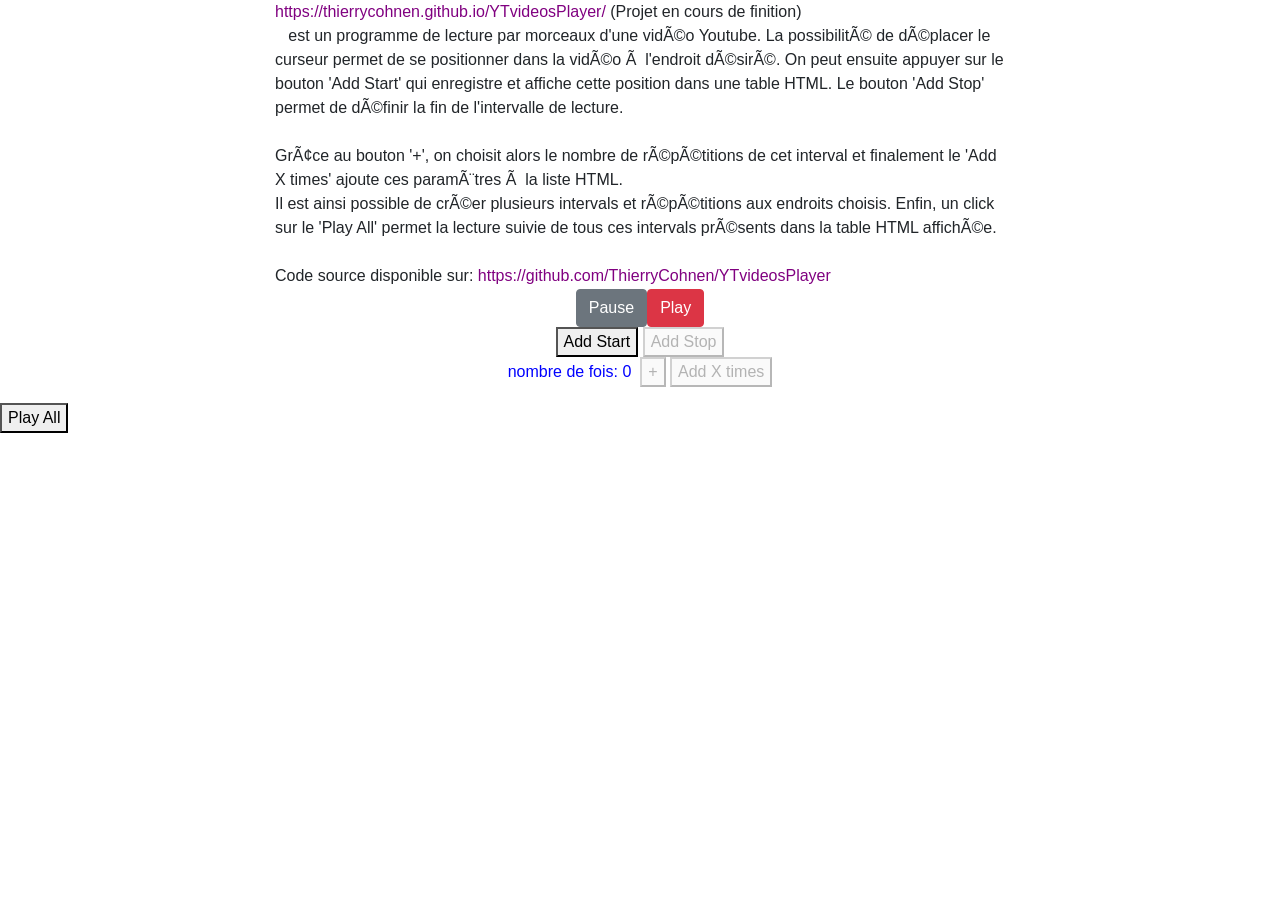
<file: index.html>
<!DOCTYPE html>
<html>

<head>
    <link rel="stylesheet" href="https://maxcdn.bootstrapcdn.com/bootstrap/4.0.0/css/bootstrap.min.css" integrity="sha384-Gn5384xqQ1aoWXA+058RXPxPg6fy4IWvTNh0E263XmFcJlSAwiGgFAW/dAiS6JXm" crossorigin="anonymous">
    <script src="myscripts.js"></script>
    <title>YTvideoPlayer</title>
</head>
<!-- <body style="background:black"> -->

<body>
    <div class="container">
        <div class="row">
            <div class="col-sm">
            </div>
            <div class="col-8">
                <a style="color: purple;" href="https://thierrycohnen.github.io/YTvideosPlayer/">https://thierrycohnen.github.io/YTvideosPlayer/</a> (Projet en cours de finition) <br> &nbsp;&nbsp; est un programme de lecture par morceaux d'une vidéo Youtube.
                La possibilité de déplacer le curseur permet de se positionner dans la vidéo à l'endroit désiré. On peut ensuite appuyer sur le bouton 'Add Start' qui enregistre et affiche cette position dans une table HTML. Le bouton 'Add Stop' permet
                de définir la fin de l'intervalle de lecture.<br><br>Grâce au bouton '+', on choisit alors le nombre de répétitions de cet interval et finalement le 'Add X times' ajoute ces paramètres à la liste HTML.
                <br>Il est ainsi possible de créer plusieurs intervals et répétitions aux endroits choisis. Enfin, un click sur le 'Play All' permet la lecture suivie de tous ces intervals présents dans la table HTML affichée.
                <br><br> Code source disponible sur: <a style="color: purple;" href="https://github.com/ThierryCohnen/YTvideosPlayer">https://github.com/ThierryCohnen/YTvideosPlayer</a>
            </div>
            <div class="col">
            </div>
        </div>
        <div class="row justify-content-center">
            <div class="col">
            </div>
            <div id="player" class="col-6">
            </div>
            <div class="col">
            </div>
        </div>
        <div class="row justify-content-center">
            <!-- <div class="col-4">
            </div> -->
            <!-- <div class="col-4"> -->
            <button class="btn btn-secondary" onclick="player.pauseVideo();">Pause</button>
            <button type="button" class="btn btn-danger" onclick="player.playVideo(); ">Play</button>
            <!-- </div> -->
            <!-- <div class="col-4">
            </div> -->
        </div>
        <div class="row justify-content-center">
            <div>
                <button id="btnStart" ; onclick="addStart(); ">Add Start</button>
                <button disabled=true; id="btnStop" ; onclick="addStop(); ">Add Stop</button>
            </div>
        </div>
        <div class="row justify-content-center">
            <p style="color:blue "> nombre de fois: <span id="sp01">0</span> &nbsp;<button disabled=true; id="btnPlus" onclick="myFunction() ">+</button>&nbsp;<button disabled=true; id="btnAdd" onclick="resetXtimes() ">Add X times</button></p>
        </div>
    </div>
    <button onclick="playRow() ">Play All</button>

    <table id="tableChoices" style="color:black "></table>
    </div>
</body>

</html>
</file>
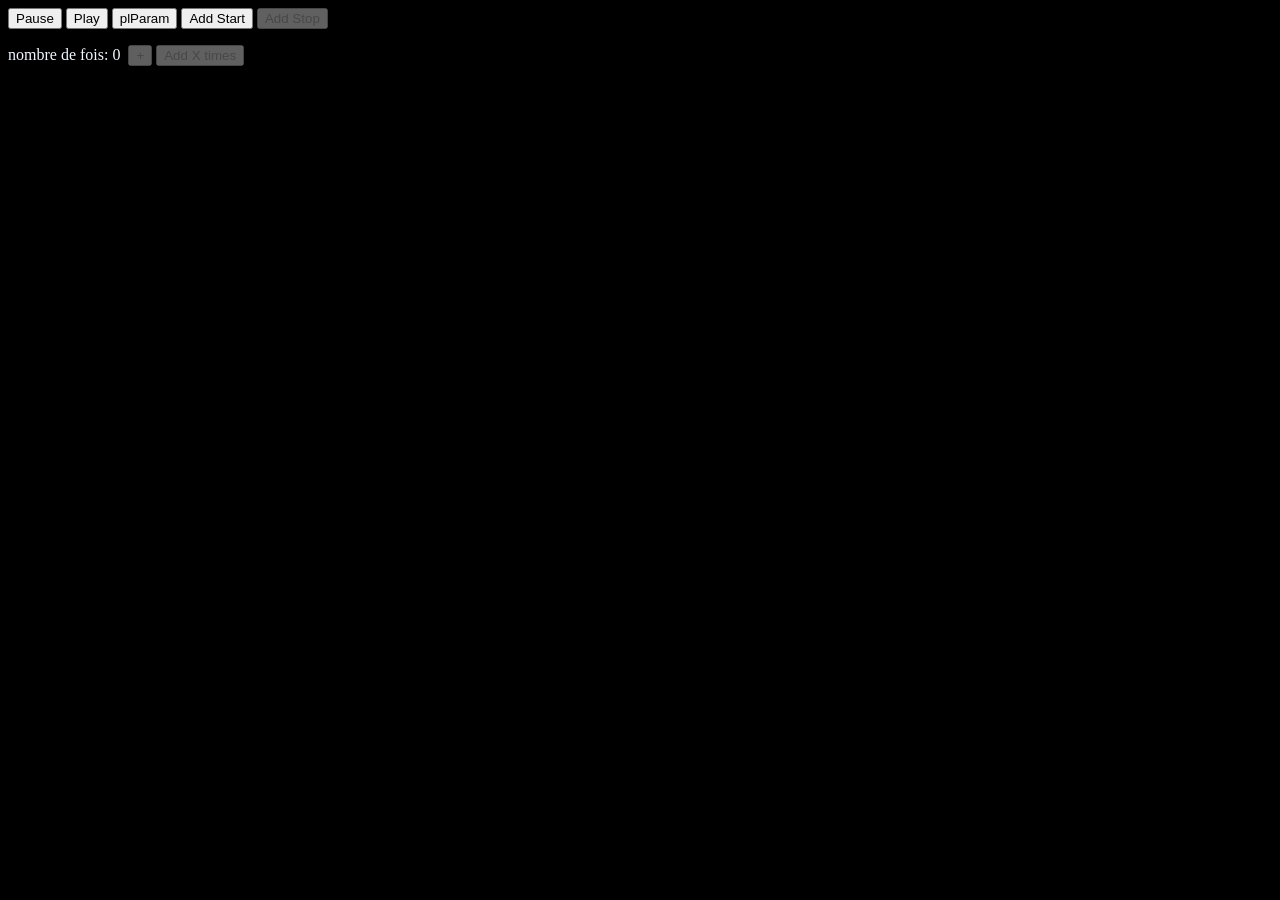
<file: myYTplayer.html>
<!DOCTYPE html>
<html>

<head>
    <script src="myscripts.js"></script>
</head>

<body style="background:black">
    <!-- 1. The <iframe> (and video player) will replace this <div> tag. -->
    <div id="player"></div>
    <button onclick="player.pauseVideo();">Pause</button>
    <button onclick="playRow()">Play</button>
    <button onclick="console.log(plParam[1]-plParam[0]);">plParam</button>
    <button id="btnStart" ; onclick="addStart(); ">Add Start</button>
    <button disabled=true; id="btnStop" ; onclick="addStop(); ">Add Stop</button>
    <p style="color:aliceblue"> nombre de fois: <span id="sp01">0</span> &nbsp;<button disabled=true; id="btnPlus" onclick="myFunction()">+</button>&nbsp;<button disabled=true; id="btnAdd" onclick="resetXtimes()">Add X times</button></p>

    <table id="tableChoices" style="color:white"></table>

</body>

</html>
</file>
